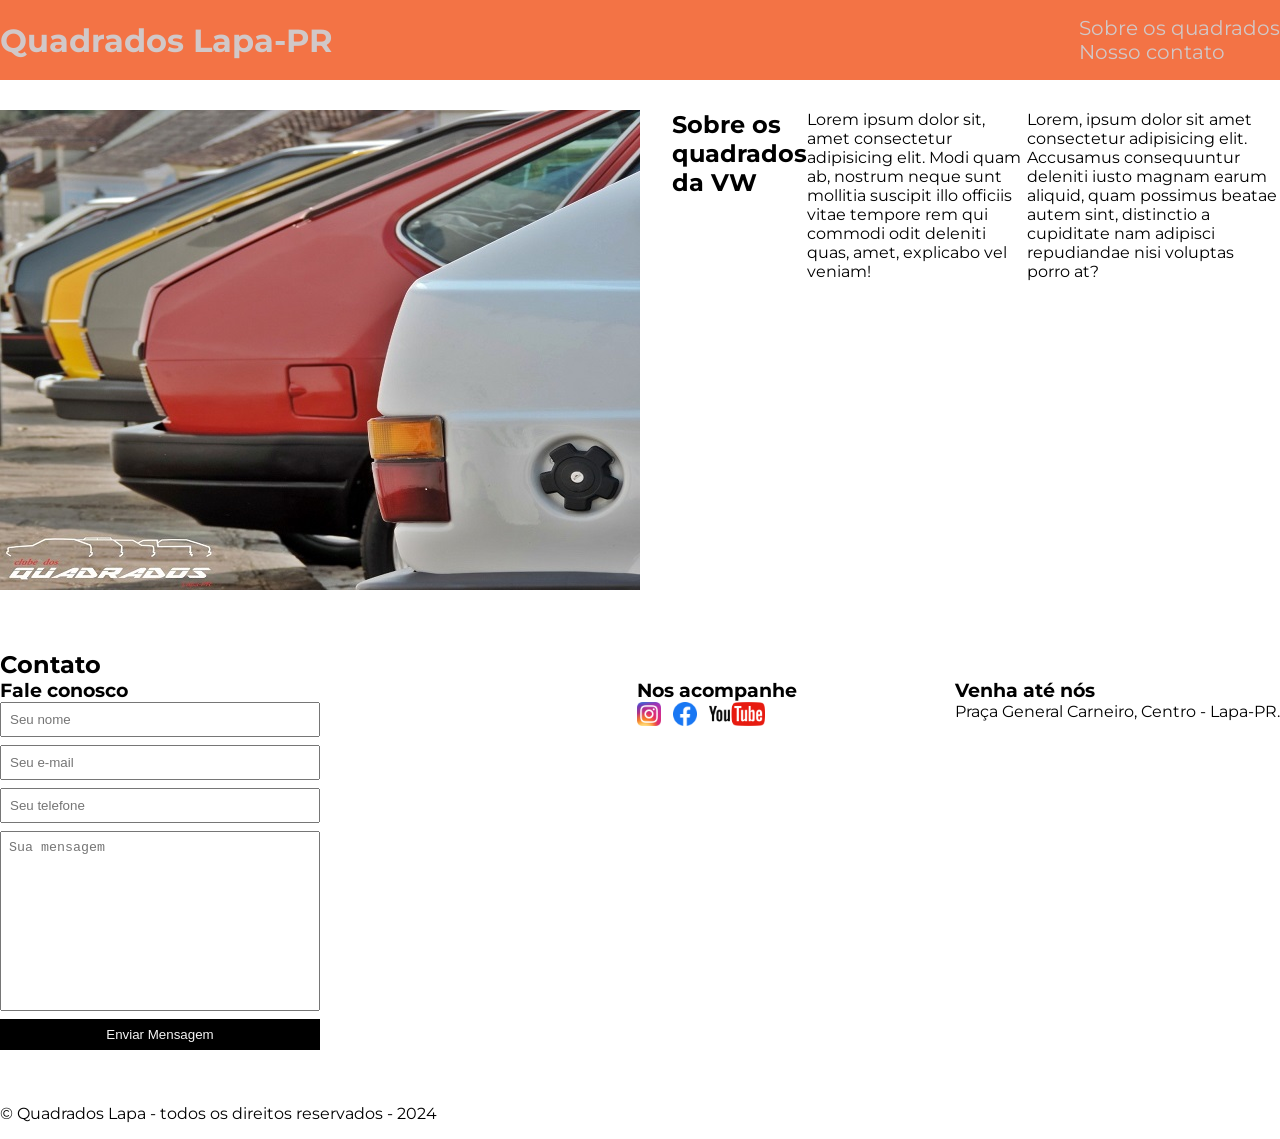
<file: index.html>
<!DOCTYPE html>
<html lang="pt-br">
<head>
    <meta charset="UTF-8">
    <meta name="viewport" content="width=device-width, initial-scale=1.0">
    <title>Quadrados Lapa</title>
    <link rel="stylesheet" href="index.css">
    <link rel="preconnect" href="https://fonts.gstatic.com" crossorigin>
    <link href="https://fonts.googleapis.com/css2?family=Montserrat:ital,wght@0,100..900;1,100..900&display=swap" rel="stylesheet">
    <link href="stylesheet" href="./vercel.json">
</head>
<body>
    <header>
        <div class="container">
            <h1>Quadrados Lapa-PR</h1>
            <nav>
                <ul>
                    <li>
                        <a href="#about">Sobre os quadrados</a>
                    </li>
                </ul>
                <ul>
                    <li>
                        <a href="#contact">Nosso contato</a>
                    </li>
                </ul>
            </nav>
        </div>
    </header>
    <section id="about">
        <div class="container">
            <img class="photo-vw" src="./IMAGES/vw quadrado.jpg" alt="VW quadrados em fila">
            <h2>Sobre os quadrados da VW</h2>
            <p>
                Lorem ipsum dolor sit, amet consectetur adipisicing elit. Modi quam ab, nostrum neque sunt mollitia suscipit illo officiis vitae tempore rem qui commodi odit deleniti quas, amet, explicabo vel veniam!
            </p>
            <p>
                Lorem, ipsum dolor sit amet consectetur adipisicing elit. Accusamus consequuntur deleniti iusto magnam earum aliquid, quam possimus beatae autem sint, distinctio a cupiditate nam adipisci repudiandae nisi voluptas porro at?
            </p>
        </div>

    </section>
    </div>
    <section id="contact">
        <div class="container">
            <h2>Contato</h2>
            <div class="contact-methods">
                <div>
                    <h3>Fale conosco</h3>
                    <form>
                        <input type="text" placeholder="Seu nome" required/>
                        <input type="email" placeholder="Seu e-mail" required/>
                        <input type="tel" placeholder="Seu telefone" required/>
                        <textarea placeholder="Sua mensagem" required></textarea>
                        <button type="submit">Enviar Mensagem</button>
                    </form>
                </div>
                <div>
                    </div>
                    
           <div>
                    <h3>Nos acompanhe</h3>
            <ul class="social-links">
                <li>
                    <a href="https://www.instagram.com/quadrados_lapa?utm_source=ig_web_button_share_sheet&igsh=ZDNlZDc0MzIxNw==">
                        <img src="./IMAGES/instagram.png" title="Nos siga no Instagram" alt="Logo Instagram">
                        
                    </a>
                </li>
                <li>
                    <a href="https://www.facebook.com/QuadradosLapaPR?locale=pt_BR" title="Nos encontre no Facebook">
                        <img src="./IMAGES/facebook.png">
                    </a>
                </li>
                <li>
                    <a href="#" title="Nos siga no Youtube">
                        <img src="./IMAGES/youtube.png">
                    </a>
                </li>
            </ul>
            </div>
            <div>
                <h3>Venha até nós</h3>
                <p>
                    Praça General Carneiro, Centro - Lapa-PR.
                </p>
            </div>
    
        </section>

        
    </section>
    <footer>
        <div class="container">
            <p>
            &copy; Quadrados Lapa - todos os direitos reservados - 2024
            </p>
        </div>
    </footer>
   
    
    
</body>
</html>
</file>
<file: index.css>
*{
    padding:0;
    margin:0;
    box-sizing: border-box;
}
header{
    padding: 16px 0;
    background-color: rgb(243, 115, 69);
    color: rgb(209, 200, 200);
}
.social-links img{
      height: 24px;
}
body{
    font-family: "Montserrat", sans-serif;
    font-optical-sizing: auto;
    font-weight: <weight>;
    font-style: normal;
    
  }
  header nav li{
    display: inline;
    margin-left: 14px;
    font-size:20px;
  }
  header nav li a{
     color: rgb(209, 200, 200); 
     text-decoration: none;
  }
  .container{
    max-width: 1280px;
    width: 100%;
    margin: 0 auto;
  }
  header .container{
    display:flex;
    align-items:normal;
    justify-content: space-between;
  }
  header .container,
  section .container{
    display: flex;
    align-items: center;
    justify-content: space-between;
  }
  .brands-list img{
    height: 24px;
  }
  .brands-list li{
    display: inline;
    margin-right: 8px;
  }
  section .container{
    align-items: flex-start;
  }
  section{
    padding: 30px 0;
  }
  section h2{
    margin-bottom: 8 px;
  }
  .photo-vw{
    margin-right: 32px;
  }
  #contact .container{
    display: block;
  }
  .contact-methods{
    display: flex;
    justify-content: space-between;
  }
  form input,
  form textarea,
  form button{
    display: block;
    width: 320px;
    margin-bottom: 8px;
    padding: 8px;
  }
  form textarea{
    resize: none;
    height: 180px;
  }
  form button{
    background-color: rgb(0, 0, 0); 
    color:rgb(245, 245, 245);
    border:none;
    cursor:pointer;
  }
  form button:hover{
   background-color:  rgb(255, 68, 0);
  }
  .social-links img{
    height: 24px;
  }
  .social-links li{
    display:inline;
    margin-right: 8px;
  }
  .social-links li a{
    text-decoration: none;
  }
  footer{
    
    color:black;
    padding: 16px 0;
}
</file>
<file: main.css>
*{
    padding:0;
    margin:0;
    box-sizing: border-box;
}
header{
    padding: 16px 0;
    background-color: rgb(243, 115, 69);
    color: rgb(209, 200, 200);
}
.social-links img{
      height: 24px;
}
body{
    font-family: "Montserrat", sans-serif;
    font-optical-sizing: auto;
    font-weight: <weight>;
    font-style: normal;
    
  }
  header nav li{
    display: inline;
    margin-left: 14px;
    font-size:20px;
  }
  header nav li a{
     color: rgb(209, 200, 200); 
     text-decoration: none;
  }
  .container{
    max-width: 1280px;
    width: 100%;
    margin: 0 auto;
  }
  header .container{
    display:flex;
    align-items:normal;
    justify-content: space-between;
  }
  header .container,
  section .container{
    display: flex;
    align-items: center;
    justify-content: space-between;
  }
  .brands-list img{
    height: 24px;
  }
  .brands-list li{
    display: inline;
    margin-right: 8px;
  }
  section .container{
    align-items: flex-start;
  }
  section{
    padding: 30px 0;
  }
  section h2{
    margin-bottom: 8 px;
  }
  .photo-vw{
    margin-right: 32px;
  }
  #contact .container{
    display: block;
  }
  .contact-methods{
    display: flex;
    justify-content: space-between;
  }
  form input,
  form textarea,
  form button{
    display: block;
    width: 320px;
    margin-bottom: 8px;
    padding: 8px;
  }
  form textarea{
    resize: none;
    height: 180px;
  }
  form button{
    background-color: rgb(0, 0, 0); 
    color:rgb(245, 245, 245);
    border:none;
    cursor:pointer;
  }
  form button:hover{
   background-color:  rgb(255, 68, 0);
  }
  .social-links img{
    height: 24px;
  }
  .social-links li{
    display:inline;
    margin-right: 8px;
  }
  .social-links li a{
    text-decoration: none;
  }
  footer{
    
    color:black;
    padding: 16px 0;
}
</file>
